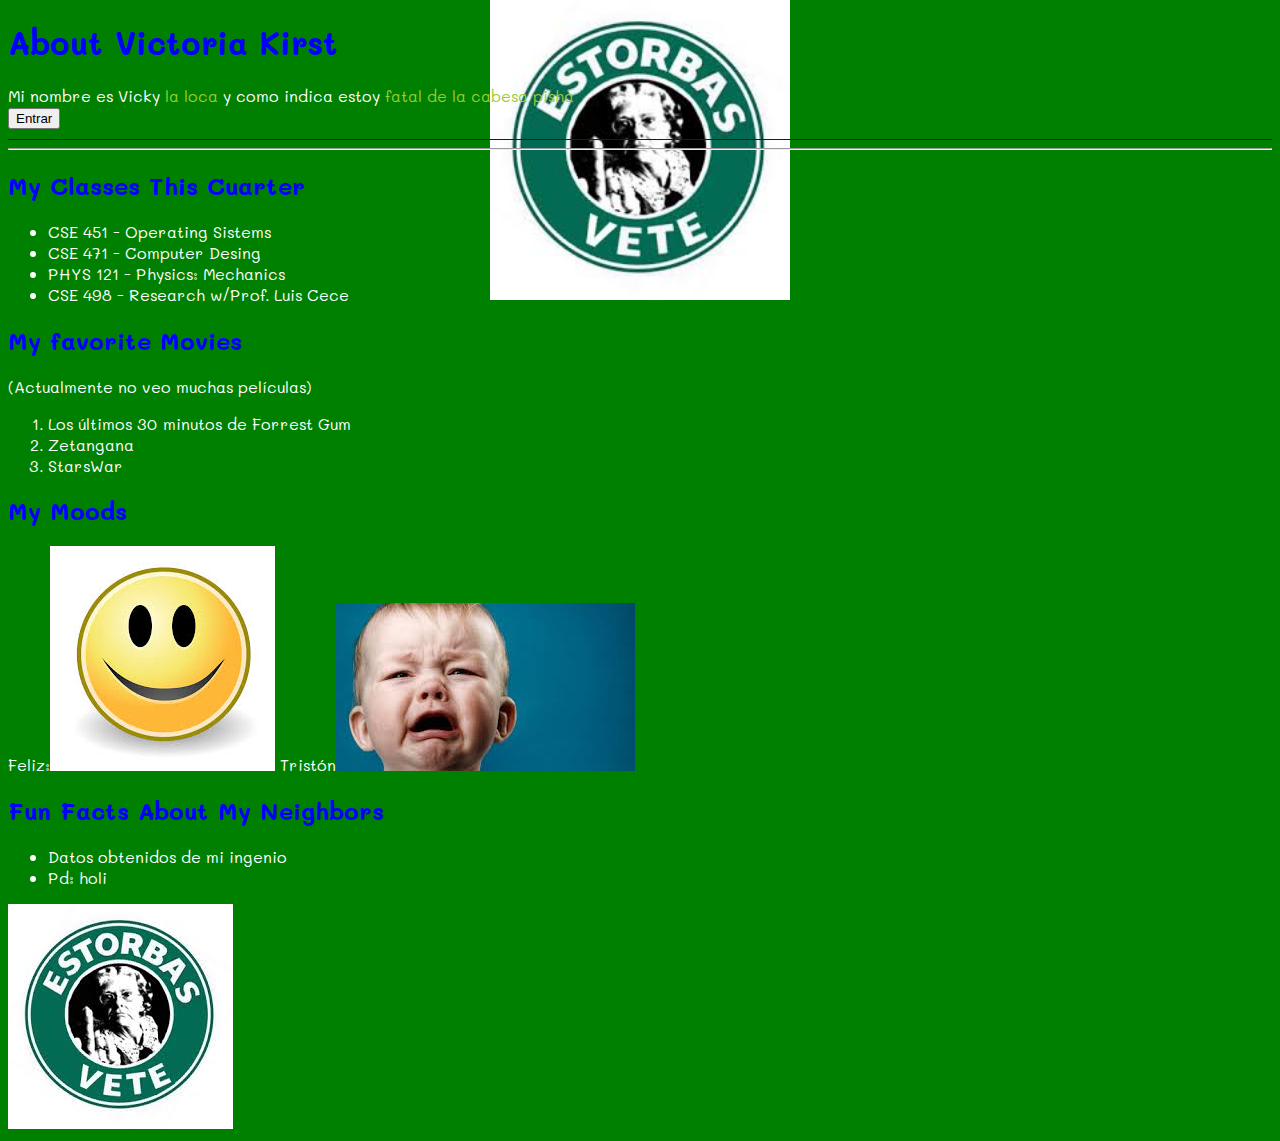
<file: about-me/index.html>
<!DOCTYPE html>
<html lang="en">

<head>
    <meta charset="UTF-8">
    <meta name="viewport" content="width=device-width, initial-scale=1.0">
    <meta http-equiv="X-UA-Compatible" content="ie=edge">
    <title>Document</title>
    <link href="https://fonts.googleapis.com/css?family=Mali" rel="stylesheet">
    <link rel="stylesheet" href="style.css">
   
</head>

<body>
    <header>
       <h1>About Victoria Kirst</h1>
       
        <div>
            Mi nombre es Vicky <span>la loca</span> y como indica estoy <span>fatal de la cabesa pisha</span> 
        </div>
        <button>Entrar</button>
    </header>
    <hr/>
    <section>
        <article>
            <h2>My Classes This Cuarter</h2>
            <ul>
                <li>CSE 451 - Operating Sistems</li>
                <li>CSE 471 - Computer Desing </li>
                <li>PHYS 121 - Physics: Mechanics</li>
                <li>CSE 498 - Research w/Prof. Luis Cece</li>
            </ul>
        </article>

        <article>
            <h2>My favorite Movies</h2>
            <p>(Actualmente no veo muchas películas)</p>
            <ol>
                <li>Los últimos 30 minutos de Forrest Gum</li>
                <li>Zetangana</li>
                <li>StarsWar</li>
            </ol>
        </article>

        <article>
            <h2>My Moods</h2>
            <div>
                Feliz:<img src="./imgs/feliz.jfif" alt="Contentote"> 
                Tristón<img src="./imgs/triste.jfif" alt="Tristote">
            </div>
            
        </article>

        <article>
            <h2>Fun Facts About My Neighbors</h2>
            <ul>
                <li>Datos obtenidos de mi ingenio</li>
                <li>Pd: holi</li>
            </ul>
            <img src="./imgs/tontuna.jfif" alt="Por meter algo">
        </article>

    </section>

</body>

</html>
</file>
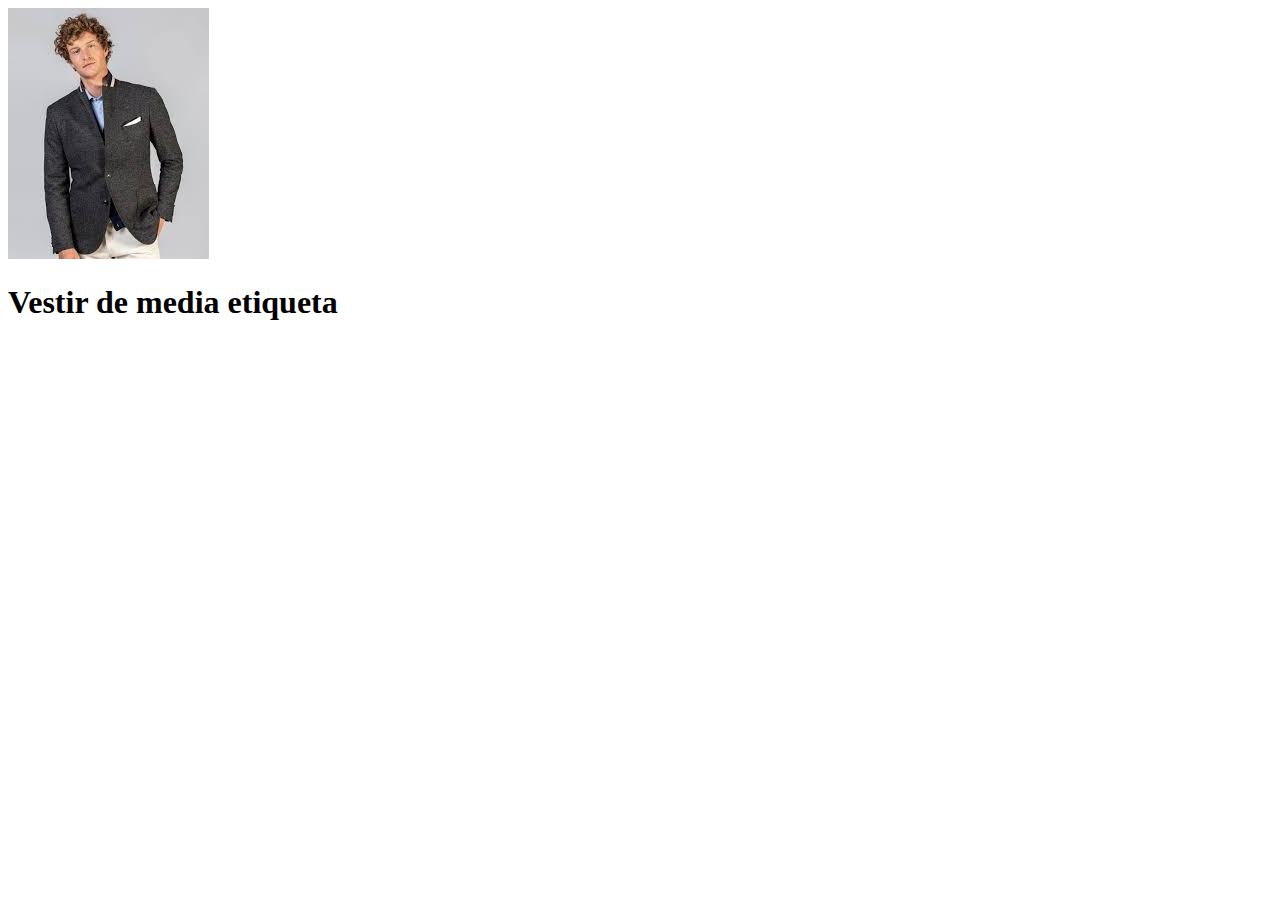
<file: americanas/index.html>
<!DOCTYPE html>
<html lang="en">
<head>
    <meta charset="UTF-8">
    <meta name="viewport" content="width=device-width, initial-scale=1.0">
    <meta http-equiv="X-UA-Compatible" content="ie=edge">
    <title>Document</title>
</head>

<body>
        <header>
            <a href="./page1.html"><div><img src="./imgs/americana1.jfif" alt="Americanas Guapas"></div></a>
        </header>
    <h1>Vestir de media etiqueta</h1>
</body>
</html>
</file>
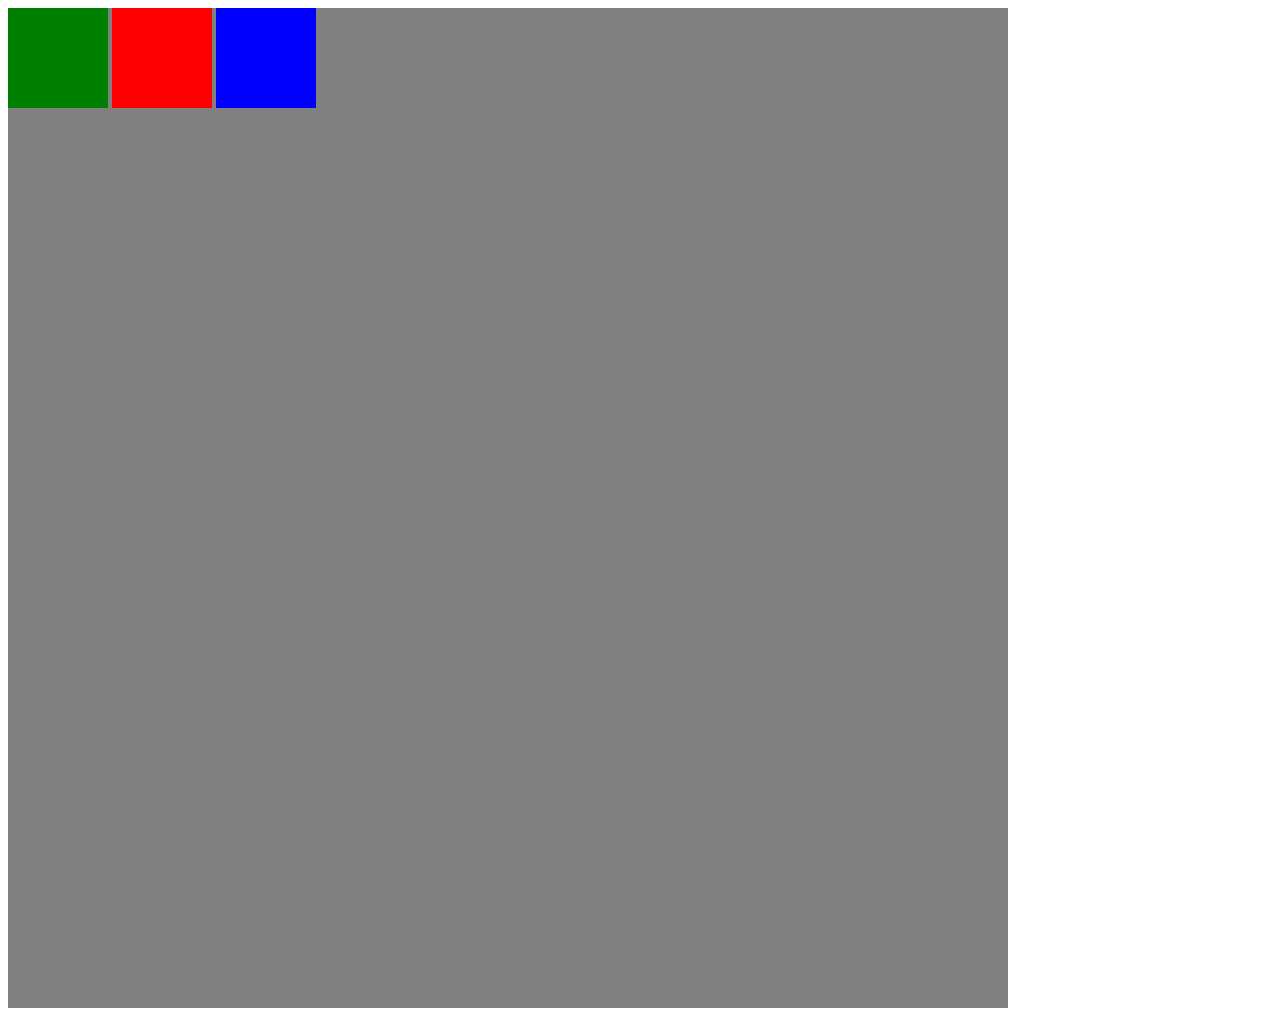
<file: display/index.html>
<!DOCTYPE html>
<html lang="en">
<head>
    <meta charset="UTF-8">
    <meta name="viewport" content="width=device-width, initial-scale=1.0">
    <meta http-equiv="X-UA-Compatible" content="ie=edge">
    <title>Document</title>
    <link rel="stylesheet" href="styles.css">
</head>
<body>
    <section>
        
        <div></div>

        <div class="red"></div>

        <div class="blue"></div>
        
        
        
       
    </section>


</body>
</html>
</file>
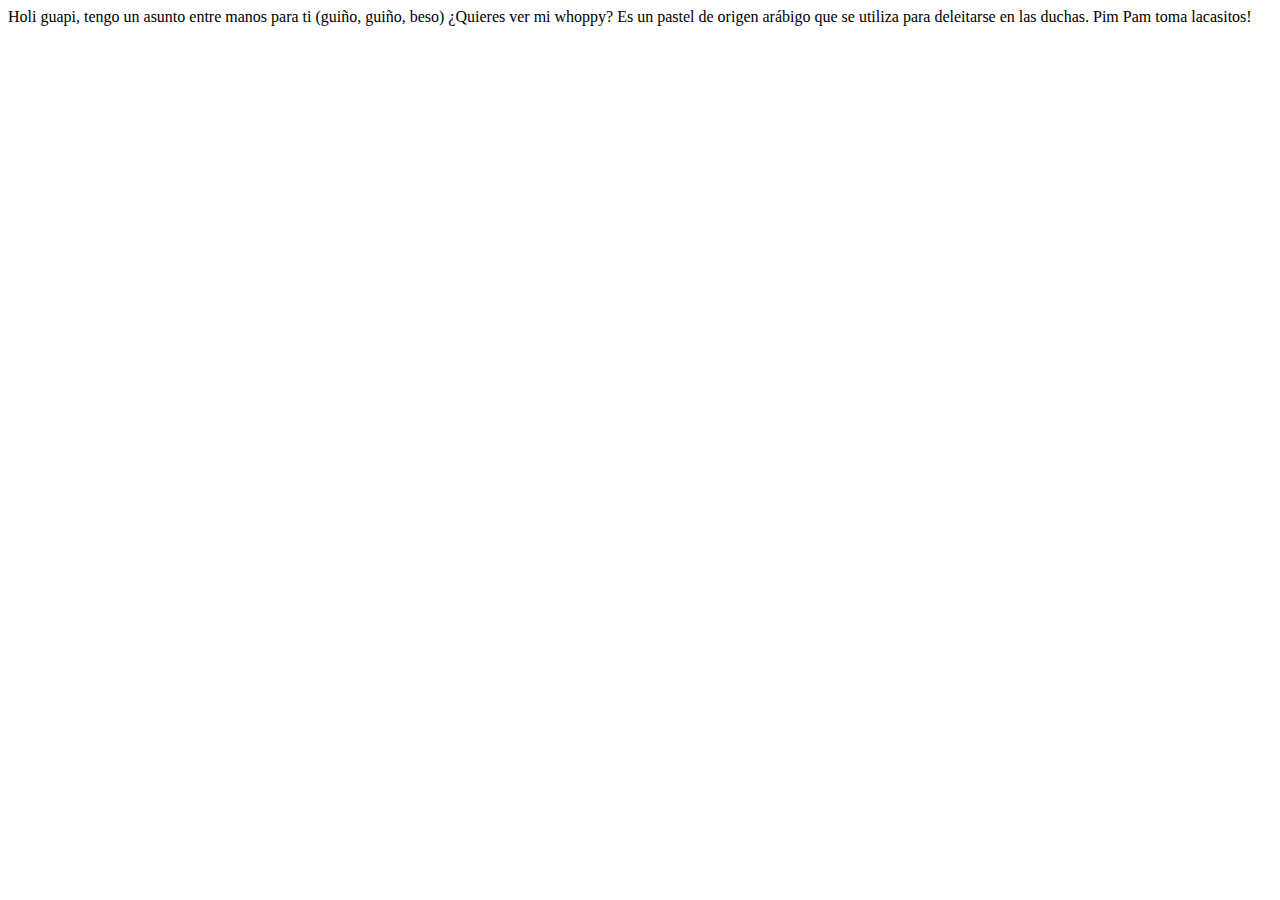
<file: mensaje/index.html>
<!DOCTYPE html>
<html lang="en">
<head>
    <meta charset="UTF-8">
    <title>SMS top secreto</title>
</head>

<body>
Holi guapi, tengo un asunto entre manos para ti (guiño, guiño, beso)
¿Quieres ver mi whoppy?
Es un pastel de origen arábigo que se utiliza para deleitarse en las duchas.
Pim Pam toma lacasitos!
</body>

</html>
</file>
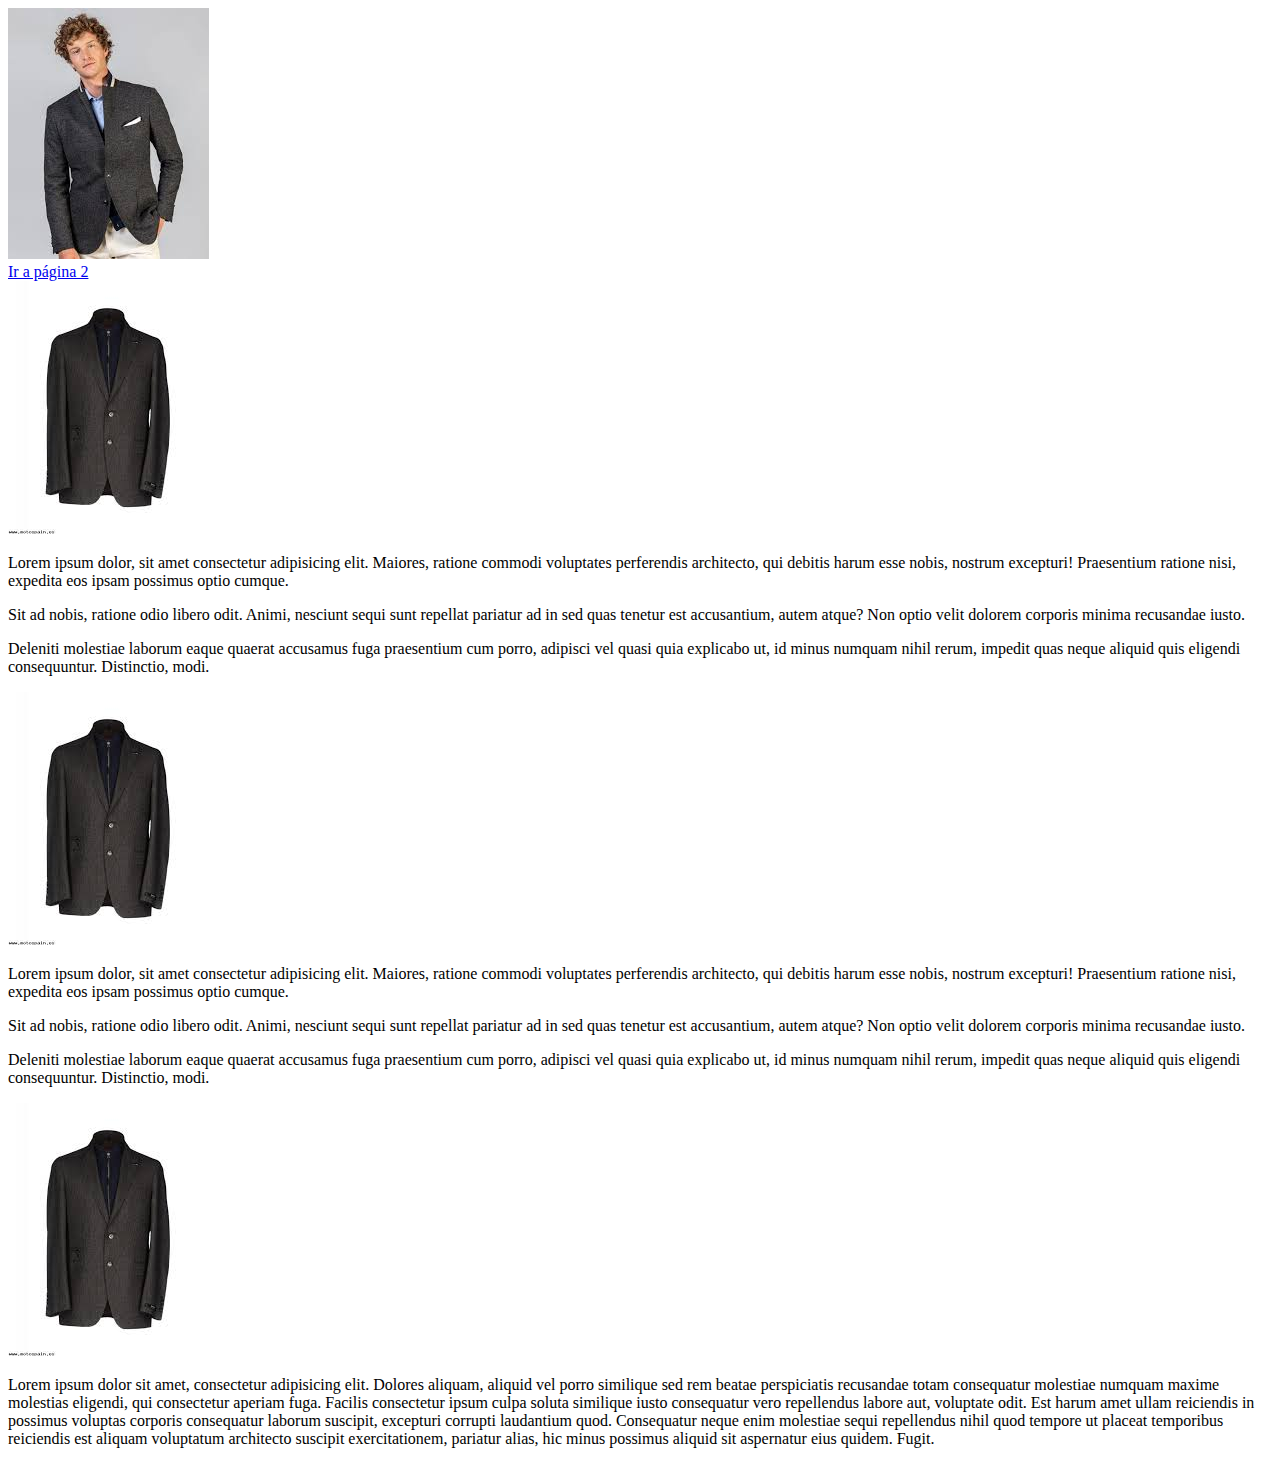
<file: americanas/page1.html>
<!DOCTYPE html>
<html lang="en">
<head>
    <meta charset="UTF-8">
    <meta name="viewport" content="width=device-width, initial-scale=1.0">
    <meta http-equiv="X-UA-Compatible" content="ie=edge">
    <title>Document</title>
</head>
    <header>
        <a href="./index.html"><div><img src="./imgs/americana1.jfif" alt="Americanas Guapas"></div></a>
        <a href="./page2.html"><div>Ir a página 2</a>
    </header>
<body>
 <section>
     <article>
        <div><img src="./imgs/americana2.jfif" alt="Americanas Guapas"></div>
        <p>Lorem ipsum dolor, sit amet consectetur adipisicing elit. Maiores, ratione commodi voluptates perferendis architecto, qui debitis harum esse nobis, nostrum excepturi! Praesentium ratione nisi, expedita eos ipsam possimus optio cumque.</p>
        <p>Sit ad nobis, ratione odio libero odit. Animi, nesciunt sequi sunt repellat pariatur ad in sed quas tenetur est accusantium, autem atque? Non optio velit dolorem corporis minima recusandae iusto.</p>
        <p>Deleniti molestiae laborum eaque quaerat accusamus fuga praesentium cum porro, adipisci vel quasi quia explicabo ut, id minus numquam nihil rerum, impedit quas neque aliquid quis eligendi consequuntur. Distinctio, modi.</p>
    </article>

    <article>
            <div><img src="./imgs/americana2.jfif" alt="Americanas Guapas"></div>
            <p>Lorem ipsum dolor, sit amet consectetur adipisicing elit. Maiores, ratione commodi voluptates perferendis architecto, qui debitis harum esse nobis, nostrum excepturi! Praesentium ratione nisi, expedita eos ipsam possimus optio cumque.</p>
            <p>Sit ad nobis, ratione odio libero odit. Animi, nesciunt sequi sunt repellat pariatur ad in sed quas tenetur est accusantium, autem atque? Non optio velit dolorem corporis minima recusandae iusto.</p>
            <p>Deleniti molestiae laborum eaque quaerat accusamus fuga praesentium cum porro, adipisci vel quasi quia explicabo ut, id minus numquam nihil rerum, impedit quas neque aliquid quis eligendi consequuntur. Distinctio, modi.</p>
    </article>

    <article>
            <div><img src="./imgs/americana2.jfif" alt="Americanas Guapas"></div>
            <p>
                <span>Lorem ipsum dolor sit amet, consectetur adipisicing elit. Dolores aliquam, aliquid vel porro similique sed rem beatae perspiciatis recusandae totam consequatur molestiae numquam maxime molestias eligendi, qui consectetur aperiam fuga.</span>
                <span>Facilis consectetur ipsum culpa soluta similique iusto consequatur vero repellendus labore aut, voluptate odit. Est harum amet ullam reiciendis in possimus voluptas corporis consequatur laborum suscipit, excepturi corrupti laudantium quod.</span>
                <span>Consequatur neque enim molestiae sequi repellendus nihil quod tempore ut placeat temporibus reiciendis est aliquam voluptatum architecto suscipit exercitationem, pariatur alias, hic minus possimus aliquid sit aspernatur eius quidem. Fugit.</span>
            </p>
    </article>
           
 </section>

</body>
</html>
</file>
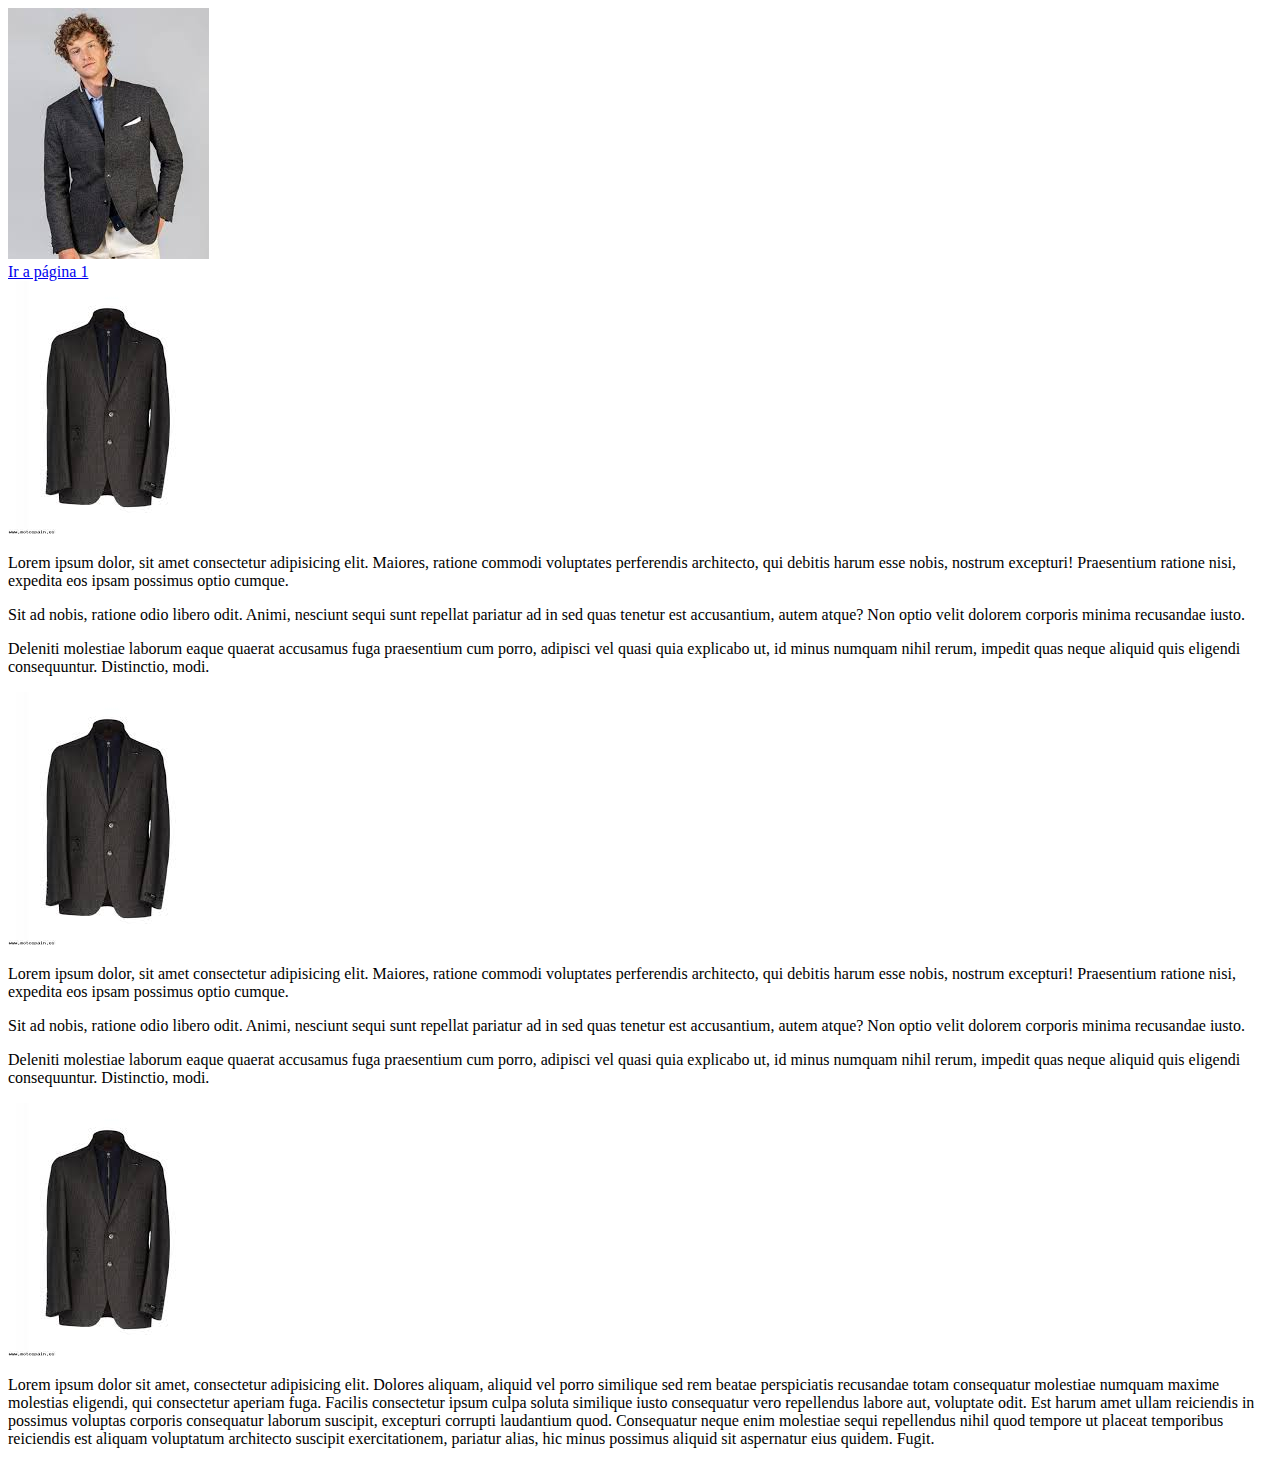
<file: americanas/page2.html>
<!DOCTYPE html>
<html lang="en">

<head>
    <meta charset="UTF-8">
    <meta name="viewport" content="width=device-width, initial-scale=1.0">
    <meta http-equiv="X-UA-Compatible" content="ie=edge">
    <title>Document</title>
</head>
<header>
    <a href="./index.html">
        <div><img src="./imgs/americana1.jfif" alt="Americanas Guapas"></div>
    </a>
    <a href="./page1.html">
        <div>Ir a página 1
    </a>
</header>

<body>

    <article>
        <img src="./imgs/americana2.jfif" alt="Americanas Guapas">
        <p>Lorem ipsum dolor, sit amet consectetur adipisicing elit. Maiores, ratione commodi voluptates
            perferendis architecto, qui debitis harum esse nobis, nostrum excepturi! Praesentium ratione nisi,
            expedita eos ipsam possimus optio cumque.</p>
        <p>Sit ad nobis, ratione odio libero odit. Animi, nesciunt sequi sunt repellat pariatur ad in sed quas
            tenetur est accusantium, autem atque? Non optio velit dolorem corporis minima recusandae iusto.</p>
        <p>Deleniti molestiae laborum eaque quaerat accusamus fuga praesentium cum porro, adipisci vel quasi quia
            explicabo ut, id minus numquam nihil rerum, impedit quas neque aliquid quis eligendi consequuntur.
            Distinctio, modi.</p>

        <img src="./imgs/americana2.jfif" alt="Americanas Guapas">
        <p>Lorem ipsum dolor, sit amet consectetur adipisicing elit. Maiores, ratione commodi voluptates
            perferendis architecto, qui debitis harum esse nobis, nostrum excepturi! Praesentium ratione nisi,
            expedita eos ipsam possimus optio cumque.</p>
        <p>Sit ad nobis, ratione odio libero odit. Animi, nesciunt sequi sunt repellat pariatur ad in sed quas
            tenetur est accusantium, autem atque? Non optio velit dolorem corporis minima recusandae iusto.</p>
        <p>Deleniti molestiae laborum eaque quaerat accusamus fuga praesentium cum porro, adipisci vel quasi quia
            explicabo ut, id minus numquam nihil rerum, impedit quas neque aliquid quis eligendi consequuntur.
            Distinctio, modi.</p>



       <img src="./imgs/americana2.jfif" alt="Americanas Guapas">
        <p>
            <span>Lorem ipsum dolor sit amet, consectetur adipisicing elit. Dolores aliquam, aliquid vel porro
                similique sed rem beatae perspiciatis recusandae totam consequatur molestiae numquam maxime
                molestias eligendi, qui consectetur aperiam fuga.</span>
            <span>Facilis consectetur ipsum culpa soluta similique iusto consequatur vero repellendus labore aut,
                voluptate odit. Est harum amet ullam reiciendis in possimus voluptas corporis consequatur laborum
                suscipit, excepturi corrupti laudantium quod.</span>
            <span>Consequatur neque enim molestiae sequi repellendus nihil quod tempore ut placeat temporibus
                reiciendis est aliquam voluptatum architecto suscipit exercitationem, pariatur alias, hic minus
                possimus aliquid sit aspernatur eius quidem. Fugit.</span>
        </p>
    </article>



</body>

</html>
</file>
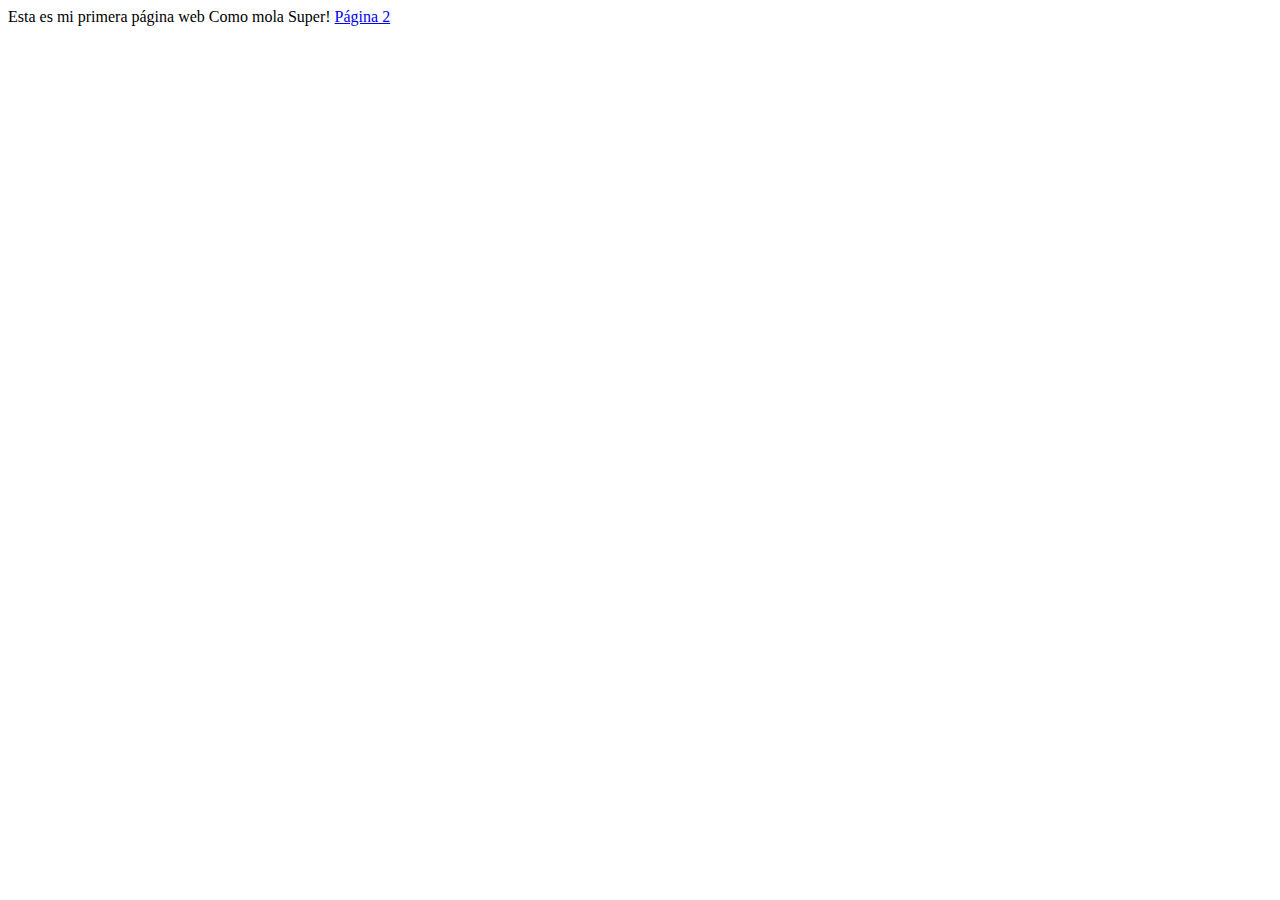
<file: p1/pagina1.html>
<!DOCTYPE html>
<html lang="en">
<head>
    <meta charset="UTF-8">
    <title>Página 1</title>
</head>

<body>
    Esta es mi primera página web 
    Como mola
    Super!
    <a href="pagina2.html">Página 2</a>
</body>

</html>
</file>
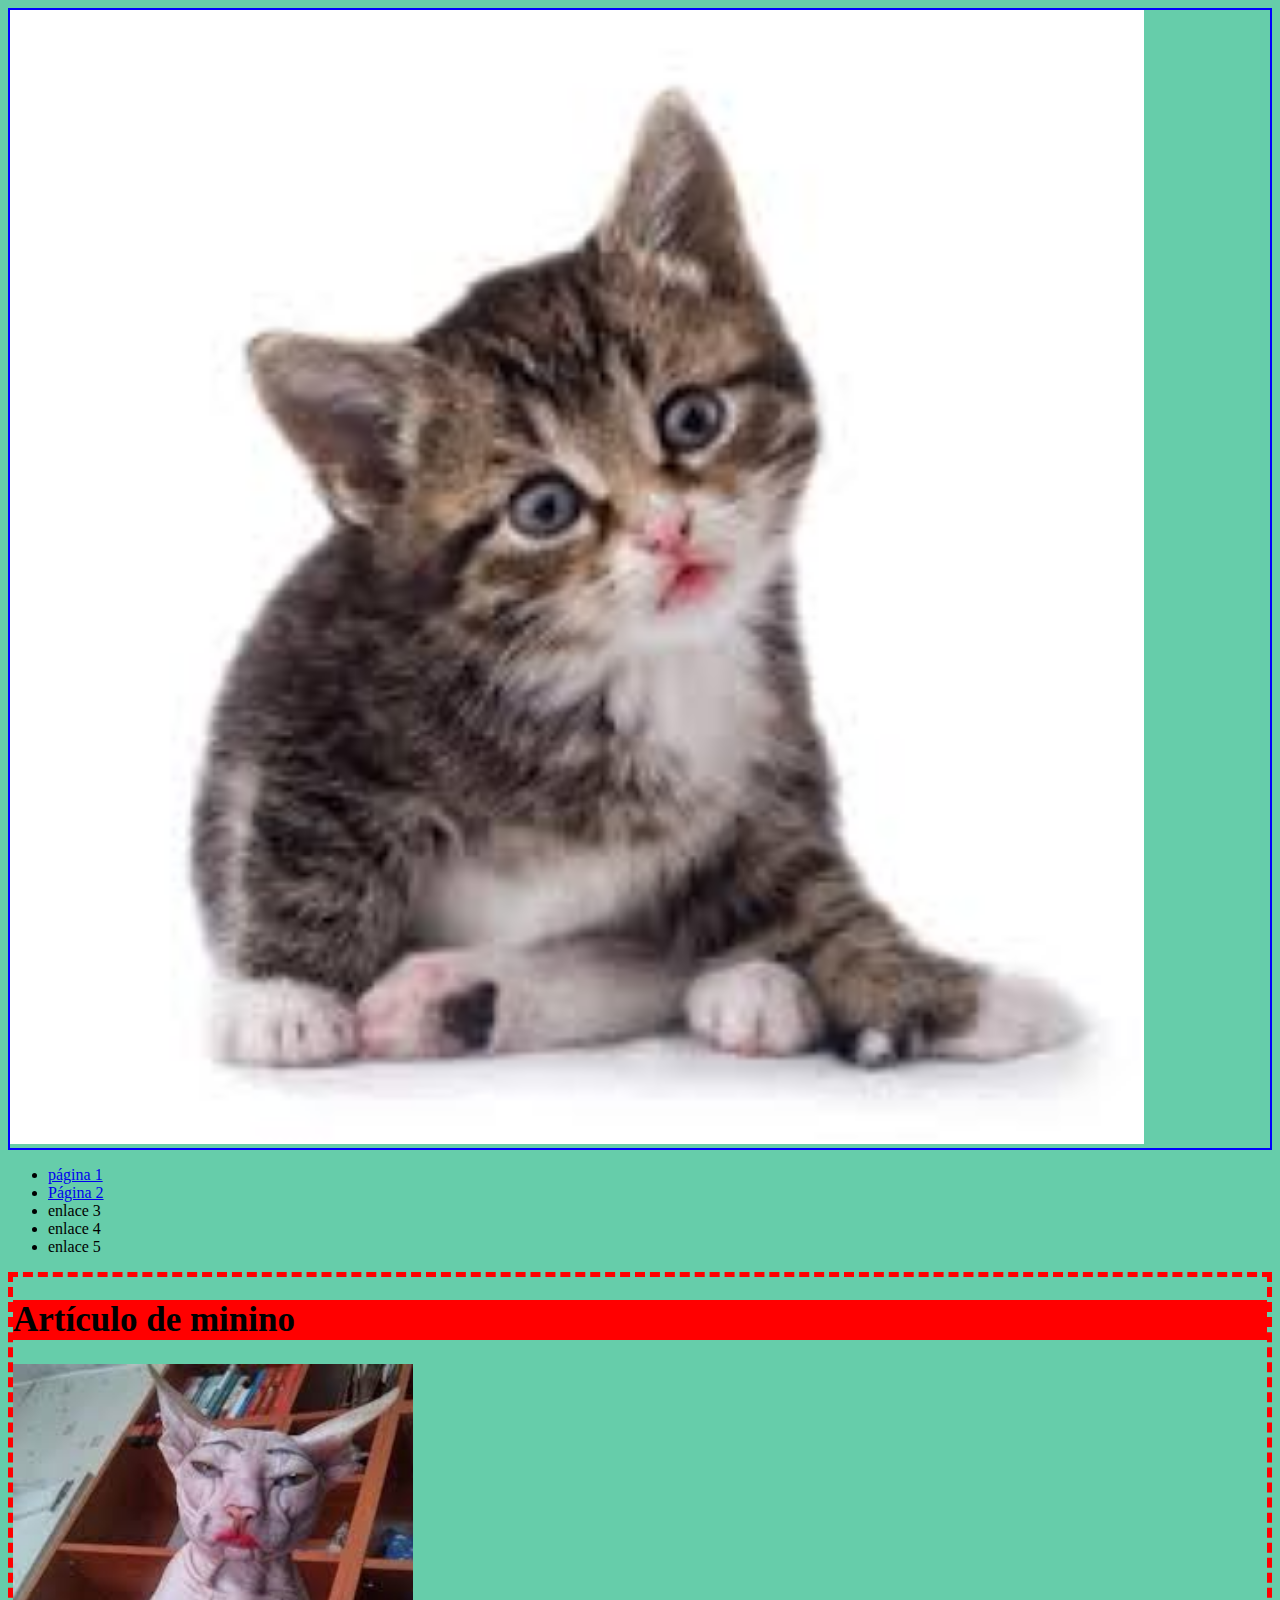
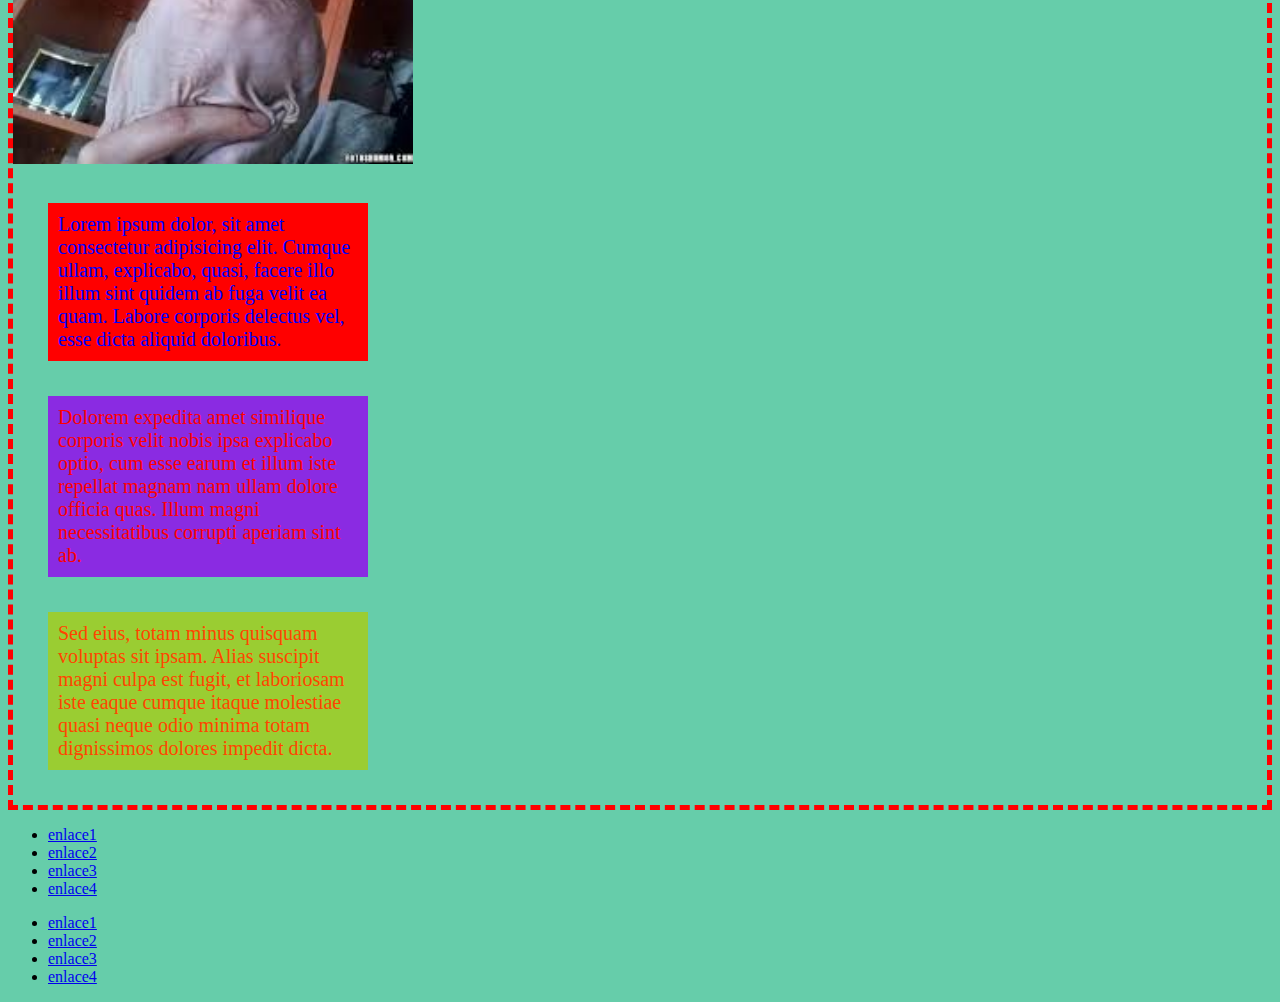
<file: p1/pagina2.html>
<!DOCTYPE html>
<html lang="en">
<head>
    <meta charset="UTF-8">
    <meta name="viewport" content="width=device-width, initial-scale=1.0">
    <meta http-equiv="X-UA-Compatible" content="ie=edge">
    <title>Página Semántica</title>
    <link rel="stylesheet" href="./styles.css">
</head>

<body>


    <header>
        <div><img src="./imgs/logo.jfif" alt="gatito logo"></div>
        <nav>
            <ul>
                <li><a href="./pagina1.html">página 1</a></li>
                <li><a href="#">Página 2</a></li>
                <li>enlace 3</li>
                <li>enlace 4</li>
                <li>enlace 5</li>
            </ul>
        </nav>
    </header>

<article class="bordeado">
    <h1>Artículo de minino</h1>
    <div><img src="./imgs/gatito.jfif" alt="gatito.jpg"></div>
    <p class= azul>Lorem ipsum dolor, sit amet consectetur adipisicing elit. Cumque ullam, explicabo, quasi, facere illo illum sint quidem ab fuga velit ea quam. Labore corporis delectus vel, esse dicta aliquid doloribus.</p>
    <p class= red>Dolorem expedita amet similique corporis velit nobis ipsa explicabo optio, cum esse earum et illum iste repellat magnam nam ullam dolore officia quas. Illum magni necessitatibus corrupti aperiam sint ab.</p>
    <p class= naranja>Sed eius, totam minus quisquam voluptas sit ipsam. Alias suscipit magni culpa est fugit, et laboriosam iste eaque cumque itaque molestiae quasi neque odio minima totam dignissimos dolores impedit dicta.</p>
</article>

    <footer>
        <!--(ul>(li>a[href=pie$.html]{enlace$})*4)*2-->
        <ul>
            <li><a href="pie1.html">enlace1</a></li>
            <li><a href="pie2.html">enlace2</a></li>
            <li><a href="pie3.html">enlace3</a></li>
            <li><a href="pie4.html">enlace4</a></li>
        </ul>
        <ul>
            <li><a href="pie1.html">enlace1</a></li>
            <li><a href="pie2.html">enlace2</a></li>
            <li><a href="pie3.html">enlace3</a></li>
            <li><a href="pie4.html">enlace4</a></li>
        </ul>
    </footer>

</section>

</body>
</html>
</file>
<file: about-me/style.css>
/* colores títulos*/
h1 {color:blue}
h2 {color:blue}
span {color: yellowgreen}
body {background:url(./imgs/tontuna.jfif); color:white; font-family: Mali; background-repeat: no-repeat; background-size: 300px;background-position-x: center;background-color: green}
header {border-bottom : 1px solid blue; padding-bottom: 10px;margin: 20px,10px,15px,30px}; 
body {background: }
</file>
<file: display/styles.css>
section{background-color:grey;display:inline-block;width: 1000px; height: 1000px;}
div{background-color: green; display:inline-block; width: 100px; height: 100px;}
.red {background-color: red;  width: 100px; height: 100px;}
.blue{background-color: blue;  width: 100px; height: 100px;}
button{color:red;margin:20px,10px,15px,30px}
</file>
<file: p1/styles.css>
p {color:white;
font-size: 20px;
background-color: grey}

h1 {font-size: 35px; background-color: red;}
header>div>img {width: 400px;}
article>div>img{width: 400px}
p {width: 300px}
header div {border: 2px solid blue}
header div img { width: 90%}
body {background: mediumaquamarine}
p {padding: 10px}
p {margin: 35px}
p.azul {color:blue; background: red}
p.red {color:red; background: blueviolet}
p.naranja {color:orangered; background: yellowgreen}
.bordeado {border:5px dashed red}
</file>
